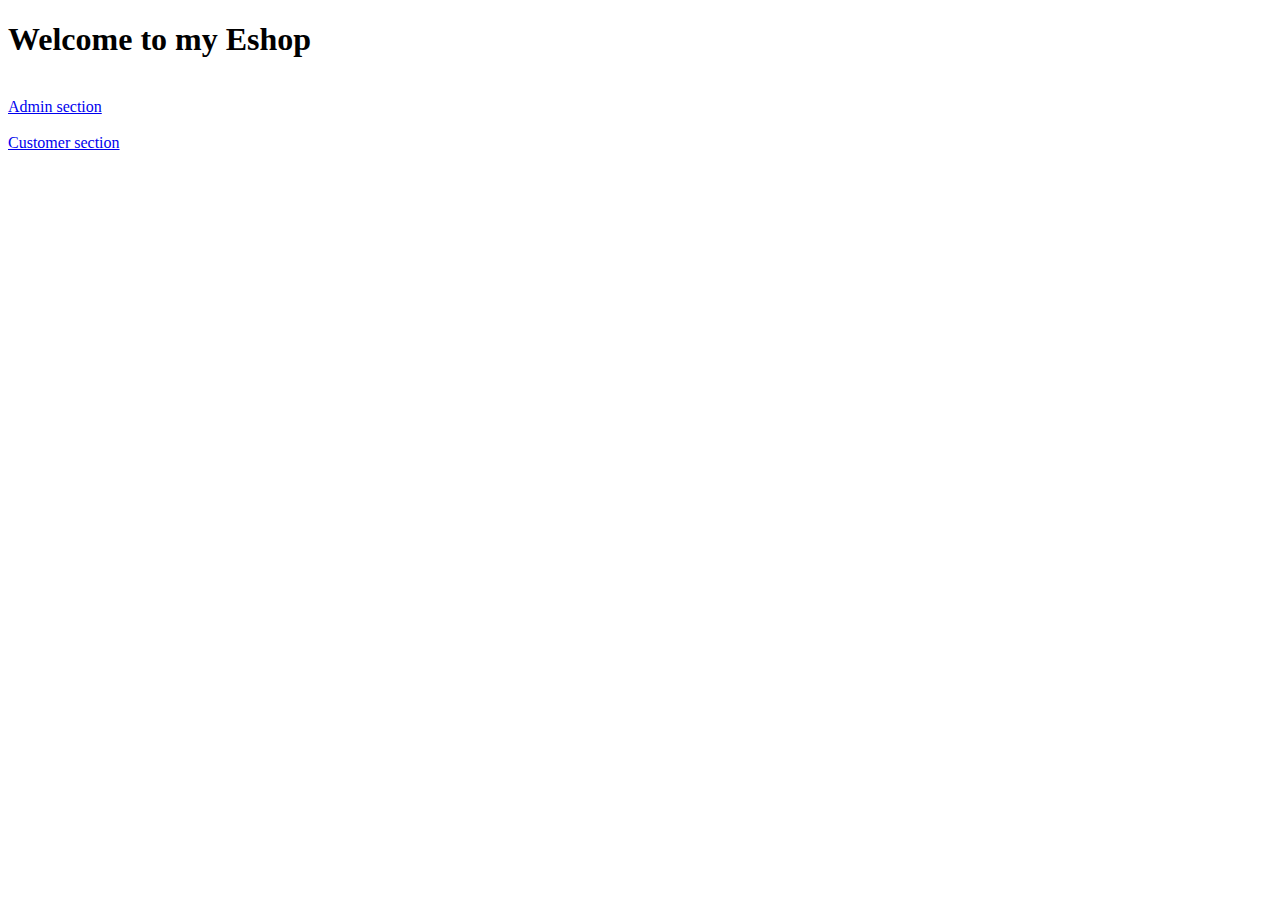
<file: index.html>
<!DOCTYPE html>
<html lang="en">
<head>
    <meta charset="UTF-8">
    <title>Title</title>
</head>
<body>

<h1>Welcome to my Eshop</h1>
<br/>
<a href="admin/admin.html">Admin section</a>
<br/>
<br/>
<a href="customer/customer.html">Customer section</a>

</body>
</html>
</file>
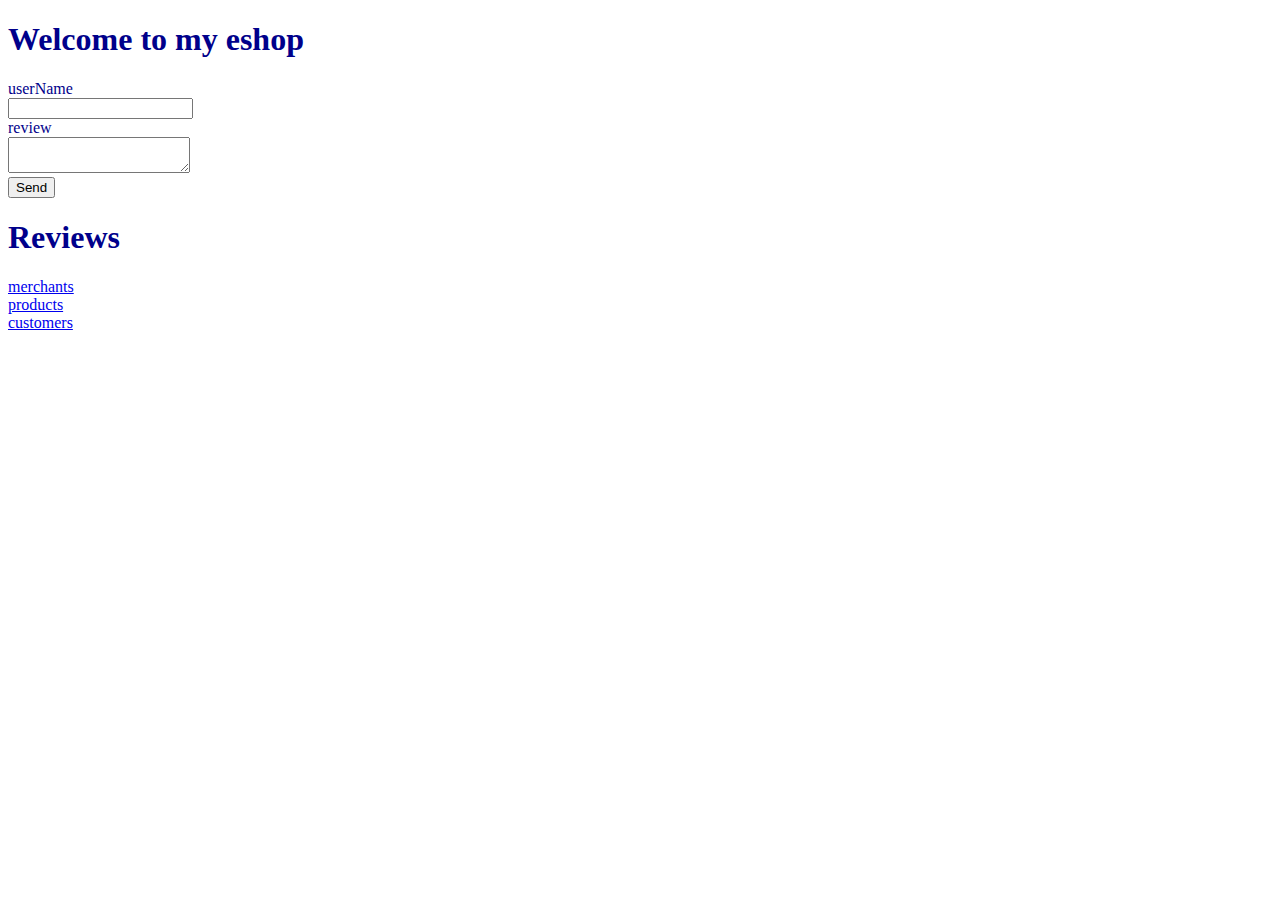
<file: index_backup.html>
<!DOCTYPE html>
<html lang="en">
<head>
    <meta charset="UTF-8">
    <title>Http Long Polling</title>
    <link rel="stylesheet" href="style.css">
    <script src="jquery.js"></script>
    <script>

        // Pusti fuknciu (interval)
        function poll() {

            // kazdych "1000" milisekund pusti tuto fuknciu
            setInterval (function () {
                $.ajax("http://localhost:8888/messages").done(function(data){
                    const list = $("#list");
                    list.empty();
                    for(let msg of data.reverse()) {
                        list.append(`<li><strong>${msg.userName}:</strong> ${msg.message}</li>`)
                    }
                });
            }, 1000);
        }

        // Ked sa nacita dukument pusti poll()"
        $(document).ready(function(){

            $.ajax("http://localhost:7070/merchant").done(function(data){
                console.log("toto mi prislo z backendu",data)
            });
            poll();
            $("#button" )
                .click(function() {
                    $.post('http://localhost:8888/messages',
                        JSON.stringify({
                            userName: $("#UserName").val(),
                            message: $("#review").val()
                        }),
                        function(response) {}, 'json');
                });
        });
    </script>
</head>
<body>
<div>
    <h1>Welcome to my eshop</h1>
    <label for="UserName">userName</label><br/>
    <input id="UserName" type="text" name="UserName"><br/>
    <label for="review">review</label><br/>
    <textarea id="review" name="review"></textarea><br/>
    <input id="button" type="button" value="Send">
</div>
<h1>Reviews</h1>
<ul id="list"></ul>

<a href="admin/merchants.html">merchants</a>
<br/>
<a href="products.html">products</a>
<br/>
<a href="admin/customers.html">customers</a>

</body>
</html>
</file>
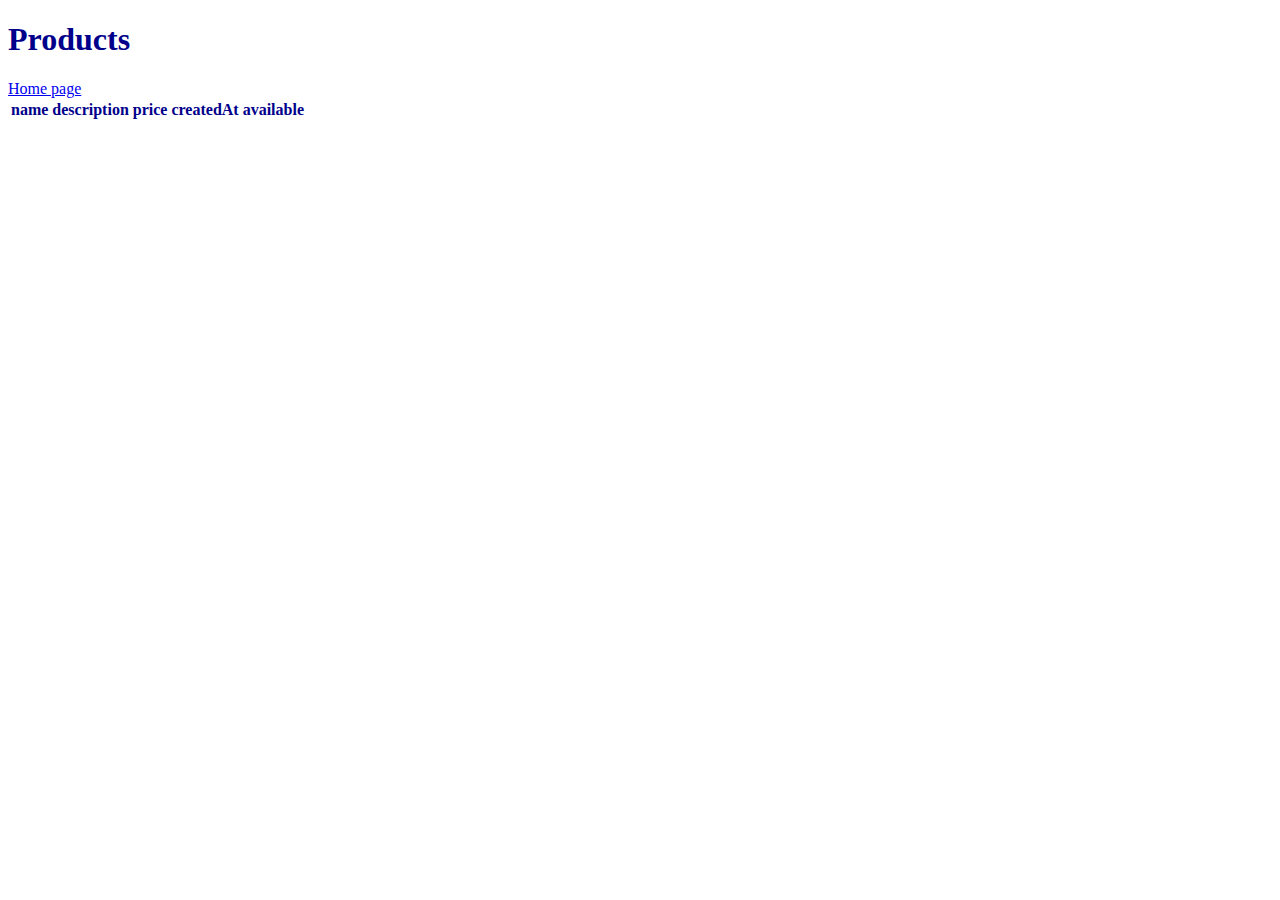
<file: products.html>
<!DOCTYPE html>
<html lang="en">
<head>
    <meta charset="UTF-8">
    <title>Products</title>
    <link rel="stylesheet" href="style.css">
    <script src="http://code.jquery.com/jquery-1.12.0.min.js"></script>

    <script>

        const BASEURI = "http://localhost:7070"
//ked sa nacita stranka
        $(document).ready(function(){

            $.ajax(`${BASEURI}/product`).done(function(data){

                console.log("toto mi prislo z mojho backendu o produktoch",data)

                if (data) {
                    const table = $("#products-table");
                    table.empty();
                    table.append('<tr><th>name</th><th>description</th><th>price</th><th>createdAt</th><th>available</th></tr>')
                    for(let product of data) {
                        table.append(`<tr><td onclick="onClickOnProduct(${product.id});">${product.name}</td><td>${product.description}</td><td>${product.price}</td><td>${product.createdAt}</td><td>${product.available}</td></tr>`)
                    }
                }
            });
        });
        function onClickOnProduct(productId) {
            console.log("Detaily productId",productId)

            const detail = $("#product-detail-section");
            detail.empty();

            $.ajax(`${BASEURI}/product/${productId}`).done(function(data){
                console.log("data pro konkretny product",data)

                detail.append(keyValueParagraph("productname",data.name))
                detail.append(keyValueParagraph("proddescript",data.description))
                detail.append(keyValueParagraph("producreatedat",data.createdAt))

                $.ajax(`${BASEURI}/merchant/${data.merchantId}`).done(function(data){
                    console.log("data pro konkretniho merchanta",data)

                    detail.append(keyValueParagraph("merchname",data.name))
                    detail.append(keyValueParagraph("merchaaddress",data.address))
                    detail.append(keyValueParagraph("merchantemail",data.email))
                });
            });
        }

        function keyValueParagraph(key, value) {
            return `<p>${key}: ${value}</p>`
        }

    </script>
</head>
<body>

<h1>Products</h1>

<a href="index_backup.html">Home page</a>

<table id="products-table">
    <tr>
        <th>name</th>
        <th>description</th>
        <th>price</th>
        <th>createdAt</th>
        <th>available</th>
    </tr>
</table>

<div id="product-detail-section">

</div>

</body>
</html>
</file>
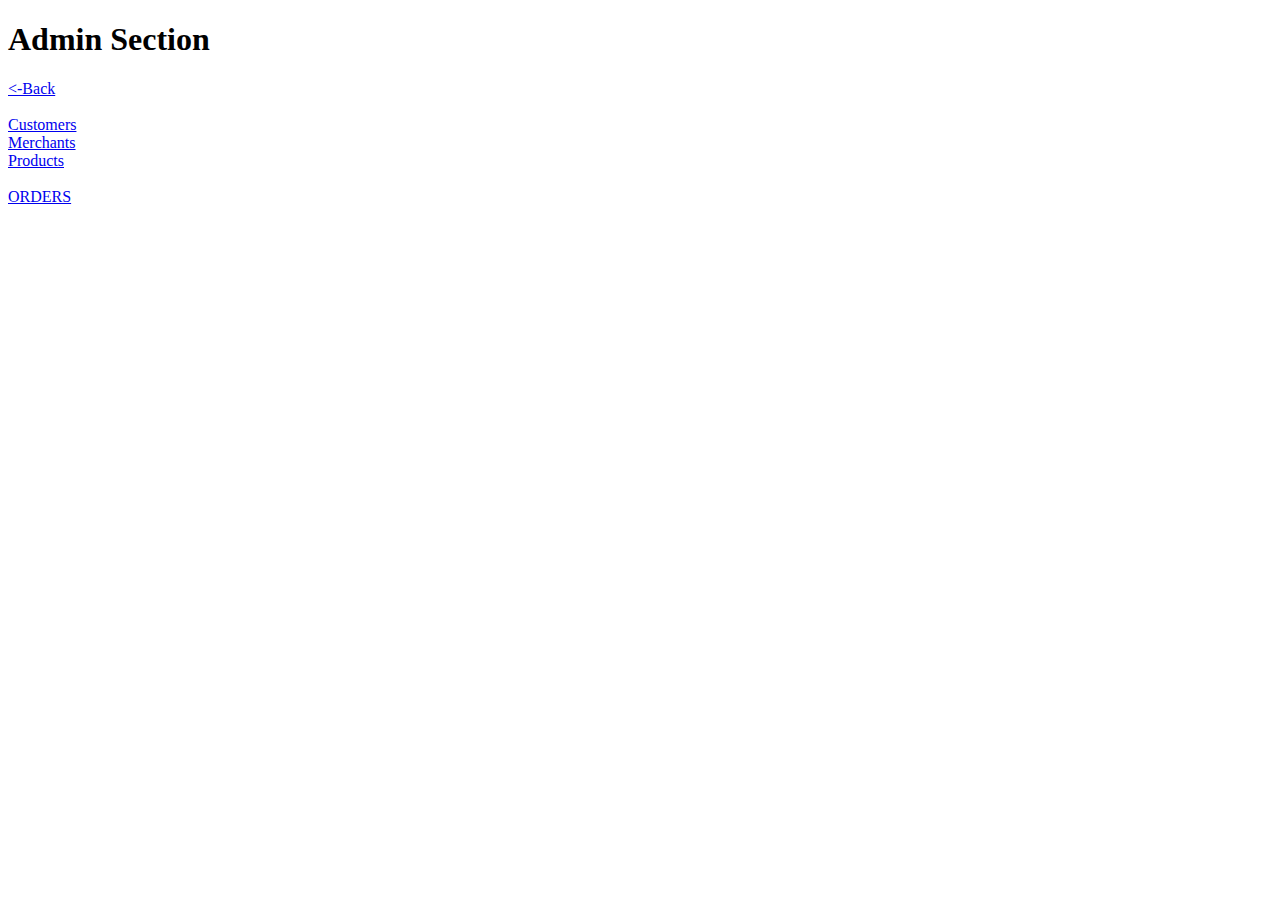
<file: admin/admin.html>
<!DOCTYPE html>
<html lang="en">
<head>
    <meta charset="UTF-8">
    <title>Title</title>
</head>
<body>
<h1>Admin Section</h1>
<a href="../index.html"><-Back</a>
<br/>
<br/>
<a href="customers.html">Customers</a>
<br/>
<a href="merchants.html">Merchants</a>
<br/>
<a href="products.html">Products</a>
<br/>
<br/>
<a href="orders.html">ORDERS</a>
<br/>
</body>
</html>
</file>
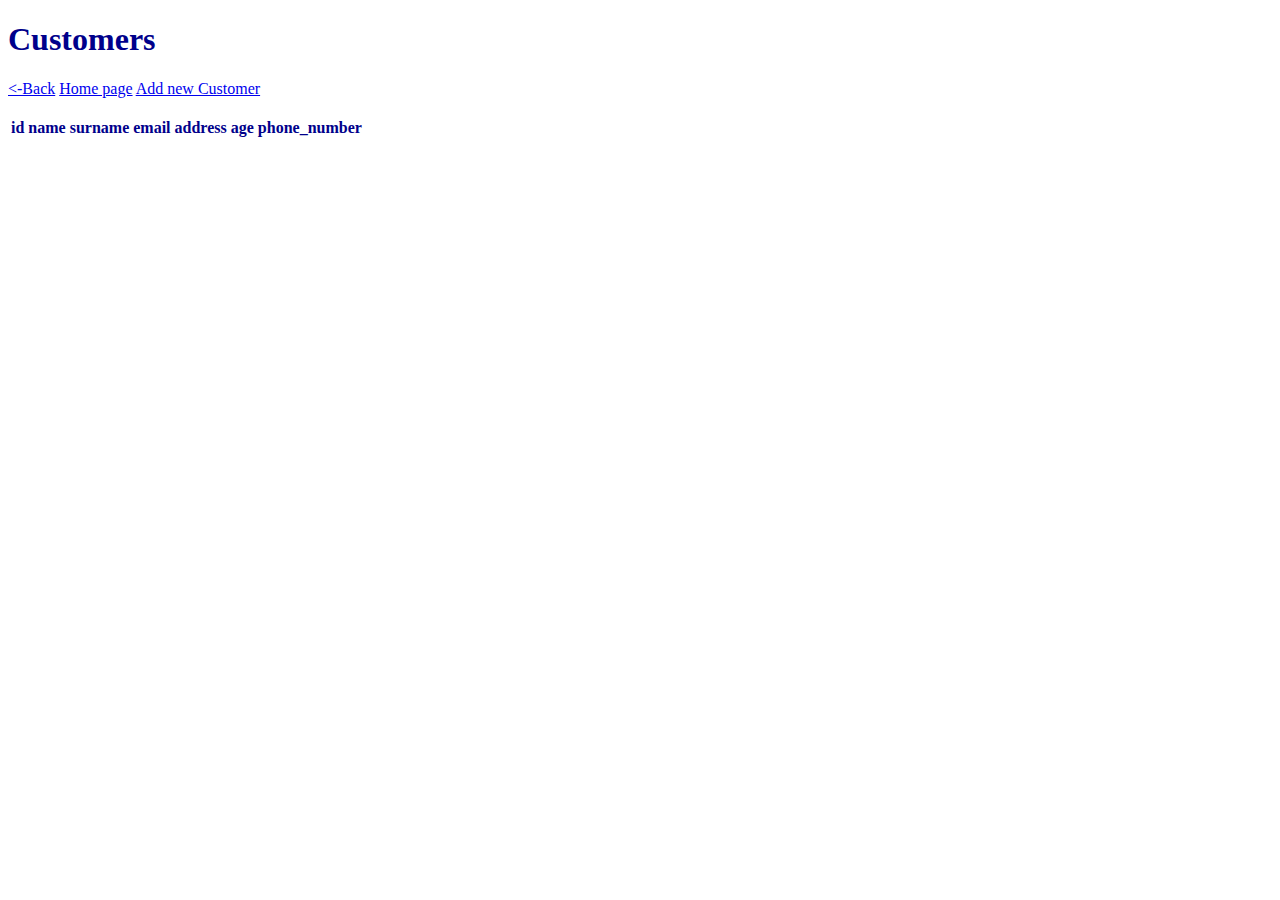
<file: admin/customers.html>
<!DOCTYPE html>
<html lang="en">
<head>
    <meta charset="UTF-8">
    <title>Customers</title>
    <link rel="stylesheet" href="../style.css">
    <script src="../jquery.js"></script>

    <script>

        const BASEURI = "http://localhost:7070"

        $(document).ready(function(){

            $.ajax(`${BASEURI}/customer`).done(function(data){

                console.log("toto mi prislo z backendu",data)

                if (data) {
                    const table = $("#customers-table");
                    table.empty();
                    table.append
                    ('<tr><th>ID</th><th>Name</th><th>Surname</th><th>Email</th><th>Address</th><th>Age</th><th>Phone_number</th><th>balance</th><tr>')
                    for(let customer of data) {

                        $.ajax(`${BASEURI}/customer/account/${customer.id}`).done(function(customerAccount){

                            // az teprve co mi dojde customer account pro kazdeho customera,
                            // muzu appendovat radek, protoze ay ted vim jeho money

                            table.append
                            (`<tr><td>${customer.id}</td><td onclick="onClickOnCustomer(${customer.id});">${customer.name}</td><td>${customer.surname}</td><td>
                        ${customer.email}</td><td>${customer.address}</td><td>${customer.age}</td><td>
                        ${customer.phoneNumber || "XXX"}</td><td>${customerAccount.money}</td></tr>`)




                        });





                    }
                }
            });
        });
        function onClickOnCustomer(customerId) {
            console.log("Detaily customerId",customerId)

            const detail = $("#customer-detail-section");
            detail.empty();

            $.ajax(`${BASEURI}/customer/${customerId}`).done(function(data){
                console.log("data pro konkretneho zakaznika",data)

                detail.append(keyValueParagraph("ID",data.id))
                detail.append(keyValueParagraph("Name",data.name))
                detail.append(keyValueParagraph("Surname",data.surname))
                detail.append(keyValueParagraph("Email",data.email))
                detail.append(keyValueParagraph("Address",data.address))
                detail.append(keyValueParagraph("Age",data.age))
                detail.append(keyValueParagraph("Phone number",data.phoneNumber))

                // $.ajax(`${BASEURI}/merchant/${data.customerId}`).done(function(data){
                //     console.log("data pro konkretneho customera",data)
                //
                //     detail.append(keyValueParagraph("customerid",data.id))
                //     detail.append(keyValueParagraph("customername",data.name))
                //     detail.append(keyValueParagraph("customersurname",data.surname))
                //     detail.append(keyValueParagraph("customeremail",data.email))
                //     detail.append(keyValueParagraph("customeraddress",data.address))
                //     detail.append(keyValueParagraph("customerage",data.age))
                //     detail.append(keyValueParagraph("customerphonenumber",data.phone))
                // });
            });
        }

        function keyValueParagraph(key, value) {
            return `<p>${key}: ${value}</p>`
        }

    </script>
</head>
<body>

<h1>Customers</h1>
<a href="admin.html"><-Back</a>
<a href="../index.html">Home page</a>
<a href="newCustomer.html">Add new Customer</a>
<br/>
<br/>
<table id="customers-table">
    <tr>
        <th>id</th>
        <th>name</th>
        <th>surname</th>
        <th>email</th>
        <th>address</th>
        <th>age</th>
        <th>phone_number</th>
    </tr>

</table>

<div id="customer-detail-section"/>

</body>
</html>
</file>
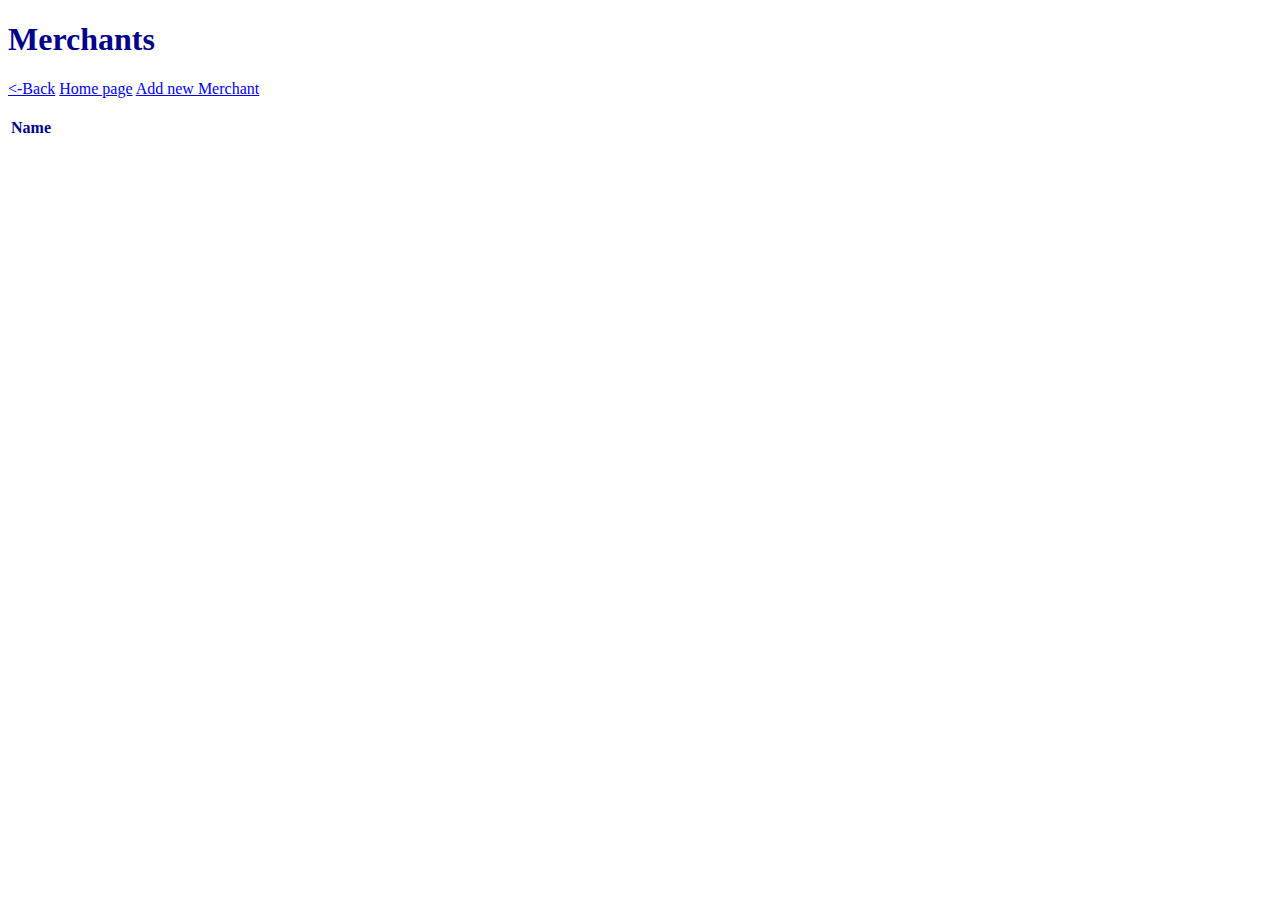
<file: admin/merchants.html>
<!DOCTYPE html>
<html lang="en">
<head>
    <meta charset="UTF-8">
    <title>Merchants</title>
    <link rel="stylesheet" href="../style.css">
    <script src="../jquery.js"></script>

    <script>

        const BASEURI = "http://localhost:7070"

        $(document).ready(function(){

            $.ajax(`${BASEURI}/merchant`).done(function(data){

                console.log("toto mi prislo z mojho backendu o vyrobcoch",data)

                if (data) {
                    const table = $("#merchants-table");
                    table.empty();
                    table.append('<tr><th>Name</th></tr>')
                    for(let merchant of data) {
                        table.append(`<tr><td onclick="onClickOnMerchant(${merchant.id});">${merchant.name}</td></tr>`)
                    }
                }
            });
        });

        //Detail
        function onClickOnMerchant(merchantId) {
            console.log("Detaily MerchantId",merchantId)

            const detail = $("#merchant-detail-section");
            detail.empty();

                $.ajax(`${BASEURI}/merchant/${merchantId}`).done(function(merchantData){
                console.log("data pre konkretneho merchanta",merchantData)

                detail.append(keyValueParagraph("Name",merchantData.name))
                detail.append(keyValueParagraph("Email",merchantData.email))
                detail.append(keyValueParagraph("Address",merchantData.address))

                 // $.ajax(`${BASEURI}/merchant/${data.merchantId}`).done(function(data){
                 //    console.log("data pro konkretneho merchanta",data)
                 //
                 //    detail.append(keyValueParagraph("merchname",data.name))
                 //    detail.append(keyValueParagraph("merchaaddress",data.address))
                 //    detail.append(keyValueParagraph("merchantemail",data.email))
                 //});
            });
        }

        function keyValueParagraph(key, value) {
            return `<p>${key}: ${value}</p>`
        }
    </script>
</head>
<body>

<h1>Merchants</h1>

<a href="admin.html"><-Back</a>
<a href="../index.html">Home page</a>
<a href="newMerchant.html">Add new Merchant</a>
<br/>
<br/>
<table id="merchants-table">
    <tr>
        <th>Name</th>
        <!--<th>email</th>
        <th>address</th>-->
    </tr>

</table>
<div id="merchant-detail-section">

</div>

</body>
</html>
</file>
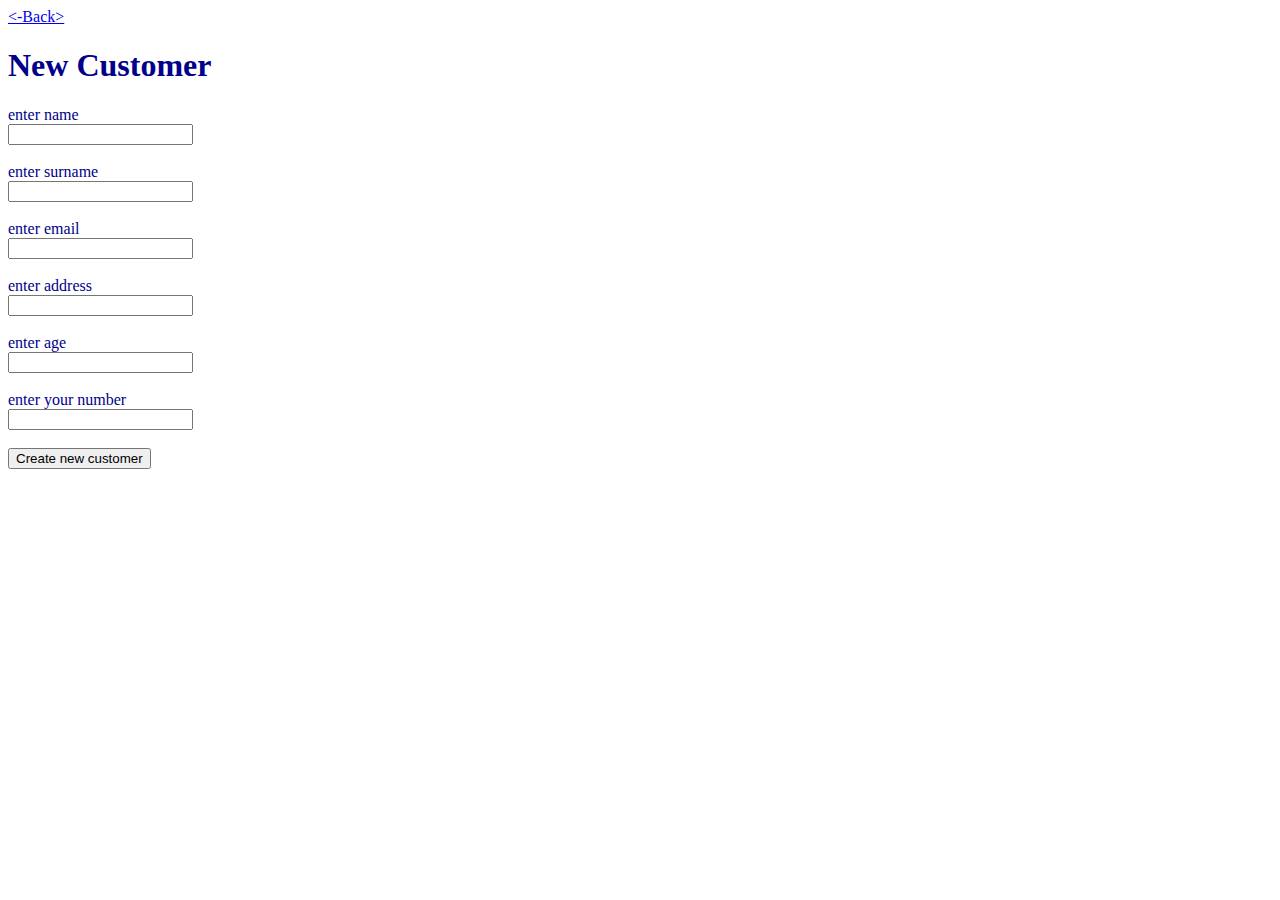
<file: admin/newCustomer.html>
<!DOCTYPE html>
<html lang="en">
<head>
    <meta charset="UTF-8">
    <title>Creation of new customer</title>

    <link rel="stylesheet" href="../style.css">
    <script src="../jquery.js"></script>

</head>

<script>

    $(document).ready(function(){

        $("#button" )
            .click(function() {
                $.ajax({
                    url: 'http://localhost:7070/customer', // url
                    type: 'post',
                    data: JSON.stringify({ //Json(Request BODY)
                        name: $("#name").val(),
                        surname: $("#surname").val(),
                        email: $("#email").val(),
                        address: $("#address").val(),
                        age: parseInt($("#age").val()),
                        phoneNumber: $("#phoneNumber").val()
                    }),
                    headers: {
                        "Content-Type": 'application/json',
                    },
                    dataType: 'json', // Ujasnuje ze posielame json
                    statusCode: {
                        201: onCustomerCreated,
                        500: onInternalError
                    }
                });
            });
    });

    function onCustomerCreated(data) {

        console.log("dosla response",data)

        const panel = $("#info-panel");

        panel.empty();
        panel.append("Customer created (your id: " + data.customerId + ")")
    }

    function onInternalError(data) {
        console.log(data)
        const panel = $("#info-panel");

        panel.empty();
        panel.append("Customer not created")
    }

</script>

</head>

<body>
<a href="admin.html"><-Back></a>
<br/> <!-- break -->

<h1>New Customer</h1>

<label for="name">enter name</label><br/>
<input id="name" type="text" name="customerId"><br/><br/>

<label for="surname">enter surname</label><br/>
<input id="surname" type="text" name="monsurnameey"><br/><br/>

<label for="email">enter email</label><br/>
<input id="email" type="text" name="email"><br/><br/>

<label for="address">enter address</label><br/>
<input id="address" type="text" name="address"><br/><br/>

<label for="age">enter age</label><br/>
<input id="age" type="number" name="age"><br/><br/>

<label for="phoneNumber">enter your number</label><br/>
<input id="phoneNumber" type="text" name="phoneNumber"><br/><br/>

<input id="button" type="button" value="Create new customer">

<p id="info-panel"></p>

</body>
</html>
</file>
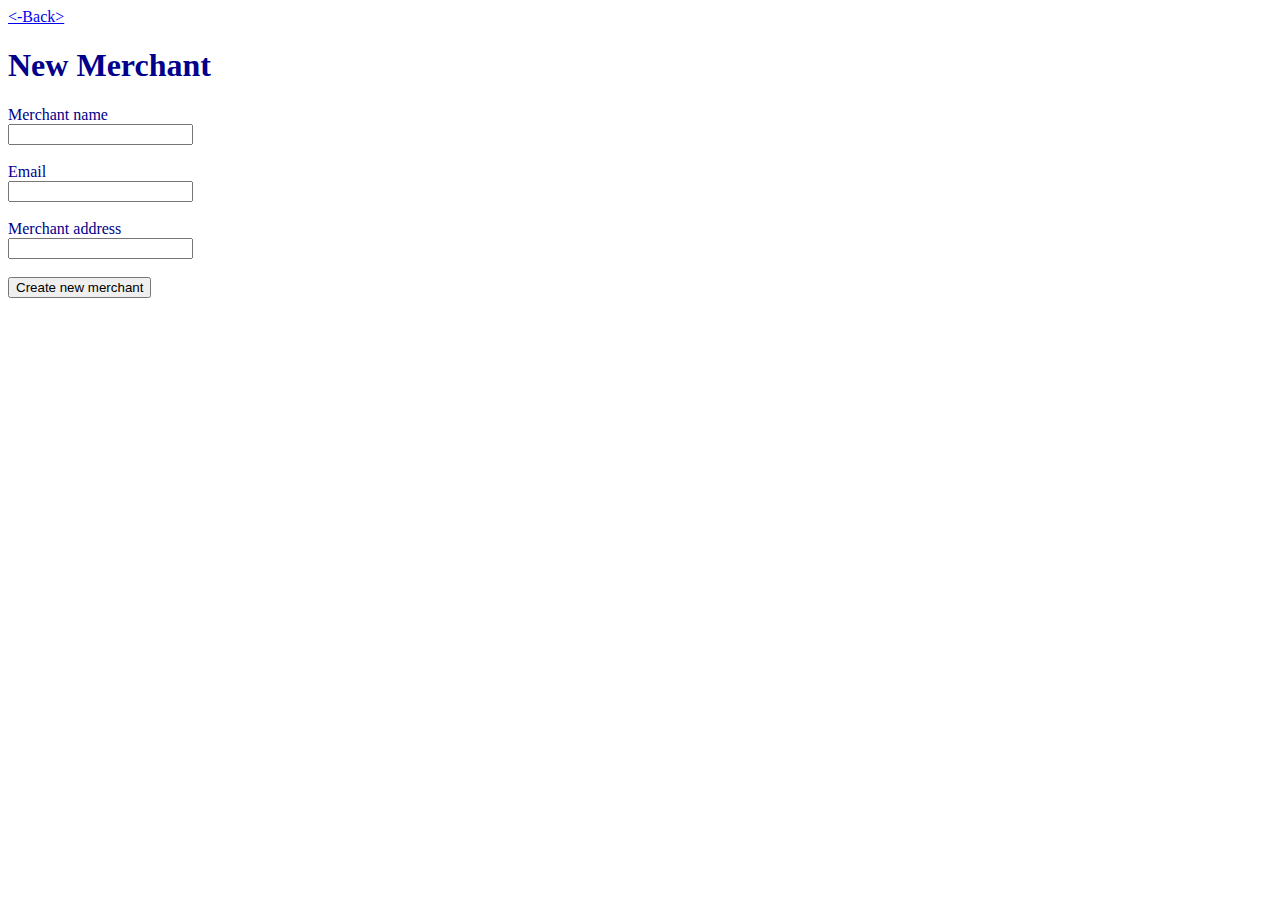
<file: admin/newMerchant.html>
<!DOCTYPE html>
<html lang="en">
<head>
    <meta charset="UTF-8">
    <title>Creation of new merchant</title>

    <link rel="stylesheet" href="../style.css">
    <script src="../jquery.js"></script>

</head>

<script>

    $(document).ready(function(){

        $("#button" )
            .click(function() {
                $.ajax({
                    url: 'http://localhost:7070/merchant', // url
                    type: 'post',
                    data: JSON.stringify({ //Json(Request BODY)
                        name:  $("#name").val(),
                        email: $("#email").val(),
                        address: $("#address").val()
                    }),
                    headers: {
                        "Content-Type": 'application/json',
                    },
                    dataType: 'json', // Ujasnuje ze posielame json
                    statusCode: {
                        201: onMerchantCreated,
                        500: onInternalError
                    }
                });
            });
    });

    function onMerchantCreated(data) {

        console.log("dosla response",data)

        const panel = $("#info-panel");

        panel.empty();
        panel.append("Merchant created")
    }

    function onInternalError(data) {
        console.log(data)
        const panel = $("#info-panel");

        panel.empty();
        panel.append("Merchant not created")
    }

</script>
</head>

<body>
<a href="admin.html"><-Back></a>
<br/> <!-- break -->

<h1>New Merchant</h1>

<label for="name">Merchant name</label><br/>
<input id="name" type="text" name="name"><br/><br/>

<label for="email">Email</label><br/>
<input id="email" type="email" name="email"><br/><br/>

<label for="address">Merchant address</label><br/>
<input id="address" type="text" name="address"><br/><br/>


<input id="button" type="button" value="Create new merchant">

<p id="info-panel"></p>

</body>
</html>
</file>
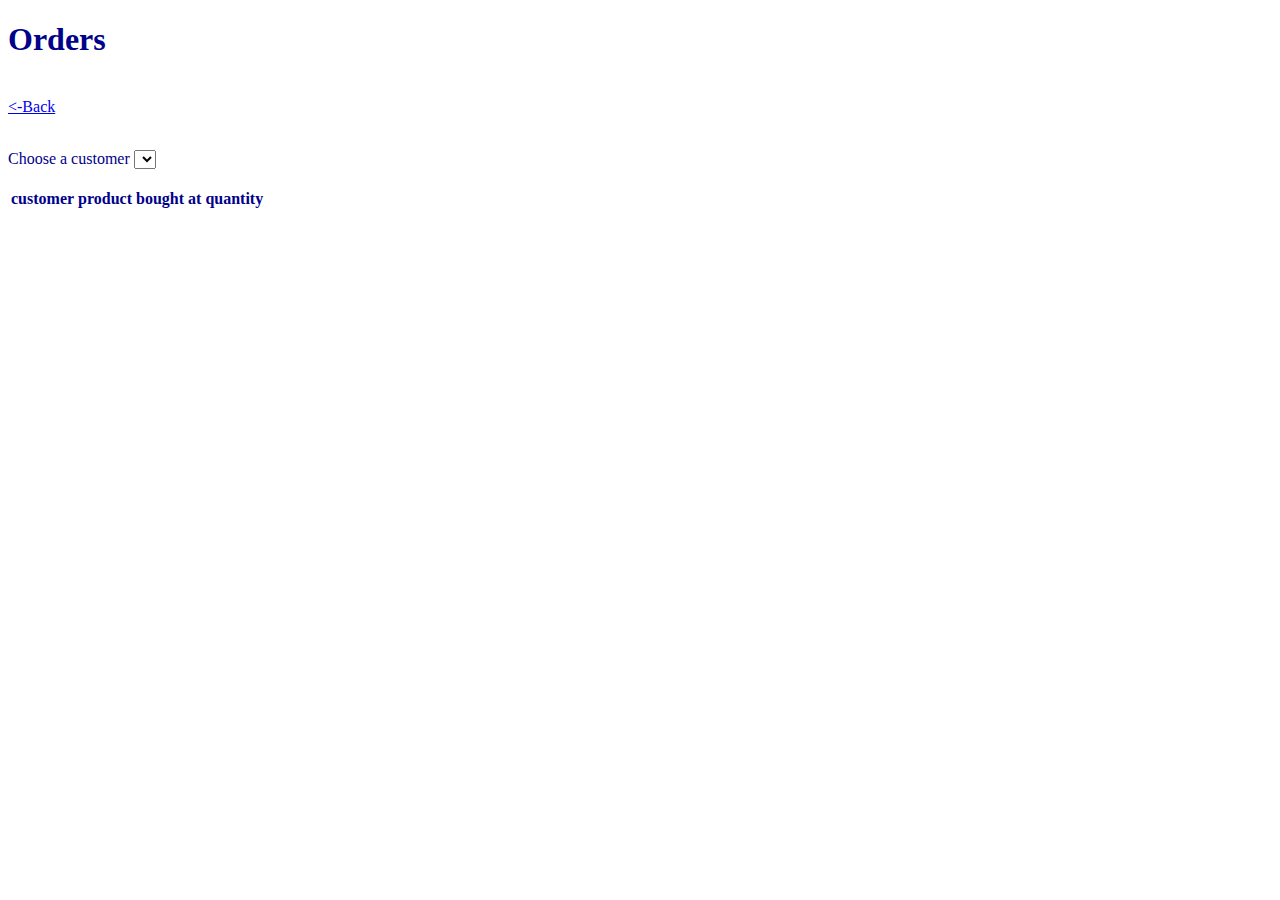
<file: admin/orders.html>
<!DOCTYPE html>
<html lang="en">
<head>
    <meta charset="UTF-8">
    <title>orders</title>

    <link rel="stylesheet" href="../style.css">
    <script src="../jquery.js"></script>
    <script>

        const BASEURI = "http://localhost:7070"
        const PAGE_SIZE = 5
        let table;
        let paging;
        let balance;
        let customerSelect;

        let orders = []

        let currentTablePage = 1
        let pageCount = 1


        $(document).ready(function () {

            table = $("#orders-table");
            paging = $("#paging");
            balance = $("#balance");
            customerSelect = $("#customerId");

            // volam customer, if done (spusti funct..)
            $.ajax(`${BASEURI}/customer`).done(function (data) {

                console.log("toto mi prislo z mojho backendu o customeroch", data);

                // vyprazdni select
                customerSelect.empty();

                //pre kazdy prvok(customer) z pola data
                for (let customer of data) {
                    //value id (name/surname)
                    customerSelect.append(`<option value="${customer.id}">${customer.name} ${customer.surname}</option>`);
                }

                fetchOrders();
            });
        });

        function fillBalance(customerId) {

            balance.empty();

            $.ajax(`${BASEURI}/customer/account/${customerId}`).done(function (data) {

                console.log("dosla response fill balance", data);
                balance.append(data.money)
            });
        }


        function fetchOrders() {
            // Idcko vybraneho custmera
            const customerId = parseInt(customerSelect.val());

            fillBalance(customerId)

            console.log(customerId)

            //Ak dojdu orders z custID
            $.ajax(`${BASEURI}/bought-product/${customerId}`).done(function (data) {

                table.empty();
                paging.empty(); //aby sa neduplikovalo

                //
                if (data && data.length > 0) {

                    orders = data

                    pageCount = getPageCount(orders.length);

                    //zapln tabulku prvymi piatimi
                    fillTable(orders.slice(0, PAGE_SIZE));

                    // nastav strankovanie podla poctu stranok
                    fillPaging(pageCount);

                } else {
                    orders = []
                    table.append("<p>Customer does not have any orders</p>")
                }
            });

        }
        //podla poctu stranok (strankovanie)
        function fillPaging(pageCount) {

            for (let i = 0; i < pageCount; i++) {
                if ((i + 1) === currentTablePage) {
                    //ak odpoveda i = current page, tak 'B'
                    paging.append(`<a onclick="onClickOnPage(${i})"><b>${i + 1} </b></a>`)
                } else {
                    paging.append(`<a onclick="onClickOnPage(${i})">${i + 1} </a>`)
                }
            }
        }

        function fillTable(orders) {

            table.append("<tr><th>customer</th><th>product</th><th>bought at</th><th>quantity</th></tr>")

            for (let order of orders) {
                // pre kazdy order najde customera
                $.ajax(`${BASEURI}/customer/${order.customerId}`).done(function (data) {

                    const customerName = data.name + " " + data.surname;
                    //ak dojde customer spytam sa na product
                    $.ajax(`${BASEURI}/product/${order.productId}`).done(function (data) {

                        const productName = data.name;
                        // ak dojde produkt mozem ho vlozit do tabulky
                        table.append(`<tr><td>${customerName}</td><td>${productName}</td><td>${order.boughtAt.slice(0, 16)}</td><td>${order.quantity}</td></tr>`)

                    });
                });
            }

        }

        function onClickOnPage(i) {

            // if i(index stranky) = 2 (clovek klikol na 3k)
            currentTablePage = i + 1

            console.log("chcu stranku", i)

            table.empty();
            paging.empty();
                                        //0-5       //5-10
            fillTable(orders.slice(PAGE_SIZE * i, PAGE_SIZE * (i + 1)));

            fillPaging(pageCount);

        }
        // Prepocet orders vrati pocet stranok + zaokruhlovanie ()
        function getPageCount(n) {
            return Math.ceil(n / PAGE_SIZE);
        }

    </script>

</head>
<h1>Orders</h1>
<br/>
<a href="admin.html"><-Back</a>
<br/>
<br/>

<p id="balance"></p>

<label for="customerId">Choose a customer</label>

<select onchange="fetchOrders();" name="customerId" id="customerId">
    <!--<option value="volvo">Volvo</option>-->
</select>

<br/>
<br/>

<table id="orders-table">
    <tr>
        <th>customer</th>
        <th>product</th>
        <th>bought at</th>
        <th>quantity</th>
    </tr>
</table>

<div id="paging"></div>

<br/>

</body>
</html>
</file>
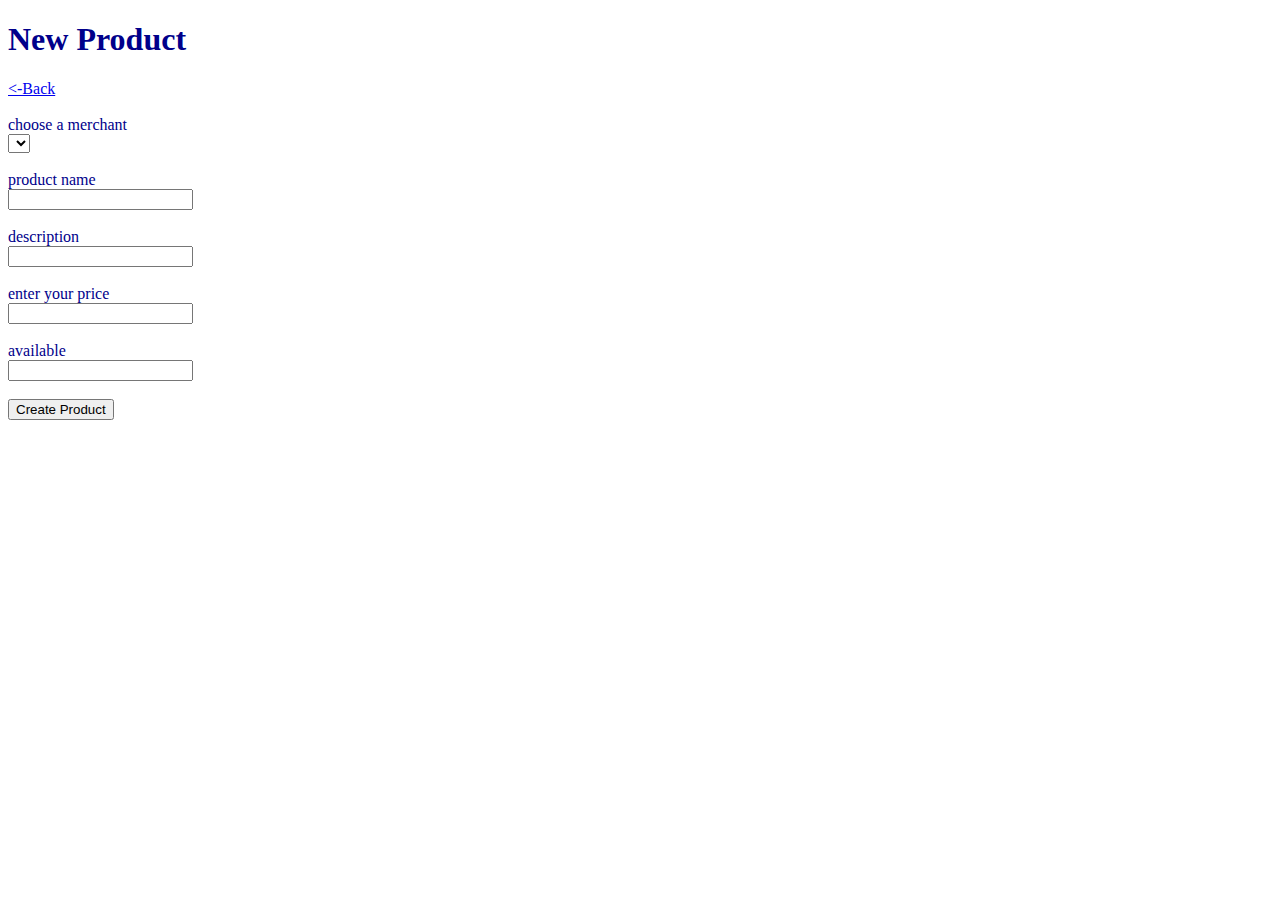
<file: admin/productForm.html>
<!DOCTYPE html>
<html lang="en">
<head>
    <meta charset="UTF-8">
    <title>Creation of new Product</title>

    <link rel="stylesheet" href="../style.css">
    <script src="../jquery.js"></script>

</head>

<script>

    const BASEURI = "http://localhost:7070"

    let CREATE = true;

    let productId = null;

    $(document).ready(function(){

        const params = new URLSearchParams(window.location.search)

        productId = params.get("productId");

        if (productId) {

            CREATE = false;

            $.ajax(`${BASEURI}/product/${productId}`).done(function (productData) {

                console.log("product data", productData);

                product = productData;

                $("#merchantId").val(product.merchantId)
                $("#name").val(product.name)
                $("#description").val(product.description)
                $("#price").val(product.price)
                $("#available").val(product.available)

            });
        }

        const title = $("#title");

        const titleValue = CREATE ? "New Product" : "Update Product"

        title.append(titleValue);

        $("#button").val(CREATE ? "Create Product" : "Update Product")



        $.ajax(`${BASEURI}/merchant`).done(function(data){

            console.log("toto mi prislo z mojho backendu o vyrobcoch",data);

            const merchantSelect = $("#merchantId");
            merchantSelect.empty();

            for (let merchant of data) {
                merchantSelect.append(`<option value="${merchant.id}">${merchant.name}</option>`);
            }
        });

        $("#button" )
            .click(function() {

                $.ajax({
                    url: CREATE ? `${BASEURI}/product` : `${BASEURI}/product/${productId}`, // url
                    type: CREATE ? 'post' : 'patch',
                    data: JSON.stringify({ //Json(Request BODY)
                        //id: parseInt( $("#id").val()),
                        merchantId: parseInt($("#merchantId").val()),
                        name: $("#name").val(),
                        description: $("#description").val(),
                        price: parseInt($("#price").val()),
                        //created_at: $("#created_at").val(),
                        available: parseInt($("#available").val())
                    }),
                    headers: {
                        "Content-Type": 'application/json',
                    },
                    dataType: 'json', // Ujasnuje ze posielame json
                    statusCode: {
                        201: onProductCreated,
                        200: onProductUpdated,
                        500: onInternalError
                    }
                });


            });
    });

    function onProductCreated(data) {

        console.log("dosla response",data)

        const panel = $("#info-panel");

        panel.empty();
        panel.append("Product created")
    }

    function onProductUpdated(data) {

        console.log("dosla response",data)

        const panel = $("#info-panel");

        panel.empty();
        panel.append("Product updated")
    }

    function onInternalError(data) {
        console.log(data)
        const panel = $("#info-panel");

        panel.empty();
        panel.append("Product not created")
    }

</script>

</head>

<body>



<h1 id="title"></h1>



<a href="products.html"><-Back</a>
<br/> <!-- break -->
<br/>
<label for="merchantId">choose a merchant</label><br/>

<select name="merchantId" id="merchantId">
    <!--<option value="volvo">Volvo</option>-->
</select>


<br/><br/>


<label for="name">product name</label><br/>
<input id="name" type="text" name="name"><br/><br/>

<label for="description">description</label><br/>
<input id="description" type="text" name="description"><br/><br/>

<label for="price">enter your price</label><br/>
<input id="price" type="text" name="price"><br/><br/>

<label for="available">available</label><br/>
<input id="available" type="number" name="available"><br/><br/>

<input id="button" type="button" value="">

<p id="info-panel"></p>

</body>
</html>
</file>
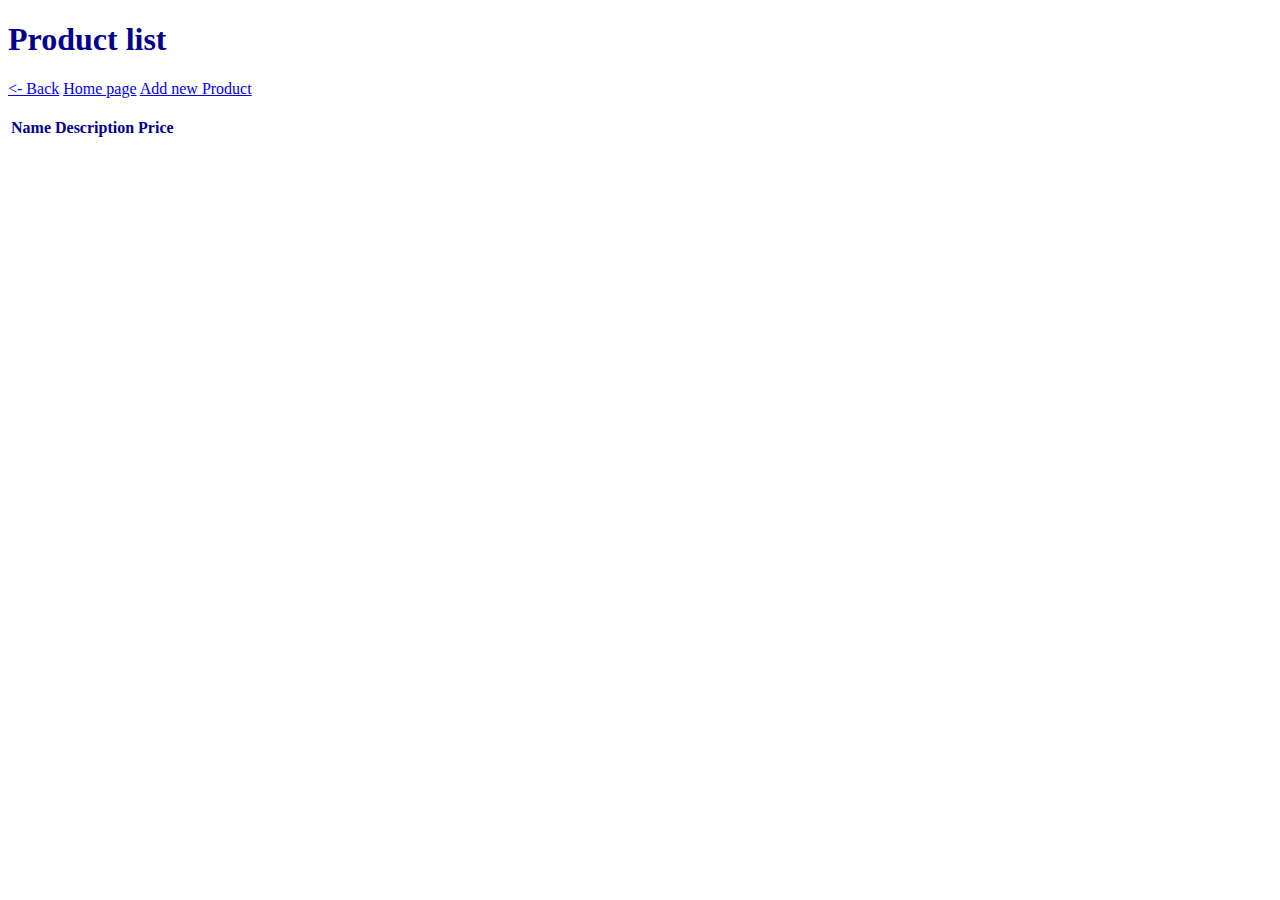
<file: admin/products.html>
<!DOCTYPE html>
<html lang="en">
<head>
    <meta charset="UTF-8">
    <title>Title</title>

    <link rel="stylesheet" href="../style.css">
    <script src="../jquery.js"></script>

    <script>

        const BASEURI = "http://localhost:7070"

        $(document).ready(function () {

            fetchProducts();
        });

        function fetchProducts(){

            $.ajax(`${BASEURI}/product`).done(function (data) {

                console.log("toto mi prislo z mojho backendu o vyrobcoch", data)
                if (data) {
                    const table = $("#products-table");
                    //Hlavicka
                    table.empty();
                    table.append('<tr><th>Name</th><th>Description</th><th>Price</th></tr>')
                    //Data (riadok)
                    for (let product of data) {
                        table.append(`<tr><td onclick="onClickOnProduct(${product.id});">${product.name}</td><td>${product.description}</td><td>${product.price}</td></tr>`)

                    }
                }
            });

        }

        //Detail
        function onClickOnProduct(productId) {
            console.log("Detaily productId", productId)

            const detail = $("#product-detail-section");
            detail.empty();

            $.ajax(`${BASEURI}/product/${productId}`).done(function (productData) {

                console.log("ja sem X data pro konkretny product", productData)

                detail.append(keyValueParagraph("Name", productData.name))
                detail.append(keyValueParagraph("Description", productData.description))
                detail.append(keyValueParagraph("Created at", productData.createdAt))

                $.ajax(`${BASEURI}/merchant/${productData.merchantId}`).done(function (merchantData) {

                    console.log("data pro konkretniho merchanta", merchantData)

                    // Natiahnute data od Merchanta
                    detail.append(keyValueParagraph("Name", merchantData.name))
                    detail.append(keyValueParagraph("Address", merchantData.address))
                    detail.append(keyValueParagraph("Email", merchantData.email))
                    detail.append(keyValueParagraph("Available", productData.available))

                    "<br/>"
                    detail.append(`<button onclick='deleteProduct(${productData.id});'>Delete product</button>`);
                    detail.append(`<button onclick='onClickOnPatchProduct(${productData.id});'>Patch product</button>`);

                });
            });
        }

        function onClickOnPatchProduct(productId){
            window.location.href = `productForm.html?productId=${productId}`;
        }

        function deleteProduct(productId) {

            console.log("deleting product",productId)

            $.ajax({
                url: `${BASEURI}/product/${productId}`, // url // deletion ?
                type: 'delete',
                statusCode: {
                    200: onProductDelete,
                    500: onInternalError
                }
            }).error(function (err){console.log("errrr",err.responseText)});
        }

        function onProductDelete(data) {

            console.log("dosla response", data)

            const detail = $("#product-detail-section");
            detail.empty();

            detail.append("<p>Product deleted</p>");

            fetchProducts();

        }

        function onInternalError(err) {
            console.log("dosiel err", err)

            const panel = $("#info-panel");

            panel.empty();
            panel.append("Error occured")
        }

        function keyValueParagraph(key, value) {
            return `<p>${key}: ${value}</p>`
        }

    </script>
</head>
<body>
<h1>Product list</h1>

<a href="../admin/admin.html"><- Back</a>
<a href="../index.html">Home page</a>
<a href="productForm.html">Add new Product</a>
<br/>
<br/>
<table id="products-table">
    <tr>
        <!--<th>id</th>
        <th>merchantId</th>-->
        <th>Name</th>
        <th>Description</th>
        <th>Price</th>
        <!--<th>createdAt</th>-->
        <!--<th>available</th>-->
    </tr>

</table>
<div id="product-detail-section"/>
</body>
</html>
</file>
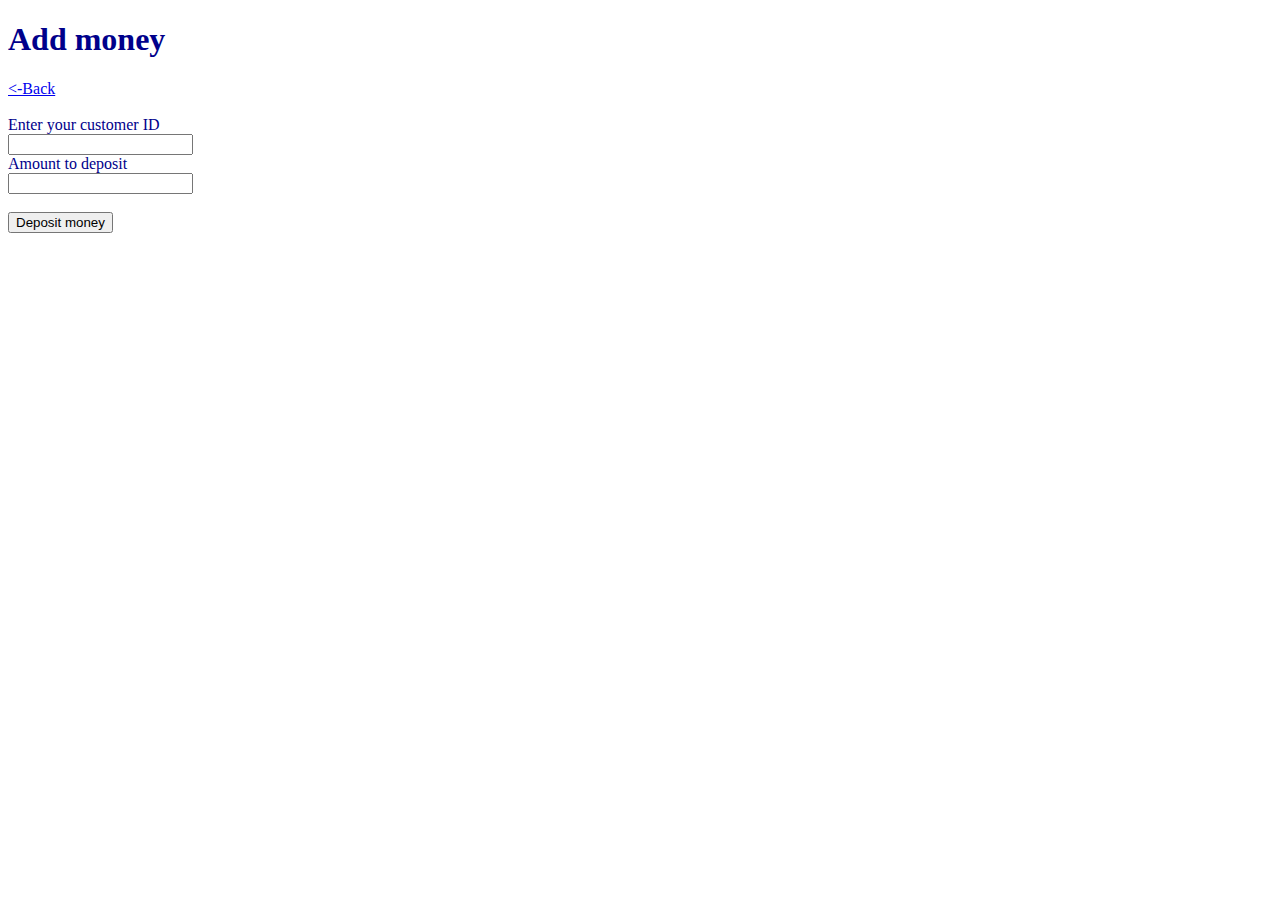
<file: customer/addMoney.html>
<!DOCTYPE html>
<html lang="en">
<head>
    <meta charset="UTF-8">
    <title>Title</title>

    <link rel="stylesheet" href="../style.css">
    <script src="../jquery.js"></script>

    <script>

        $(document).ready(function(){
            $("#button" )
                .click(function() {
                    $.ajax({
                        url: 'http://localhost:7070/customer/account', // url
                        type: 'post',
                        data: JSON.stringify({ //Json(Request BODY)
                            customerId: parseInt( $("#customerId").val()),
                            money: parseInt($("#money").val())
                        }),
                        headers: {
                            "Content-Type": 'application/json',
                        },
                        dataType: 'json', // Ujasnuje ze posielame json
                        statusCode: {
                            201: onTransactionSuccess,
                            500: onInternalError
                        }
                    });
                });
        });

        function onTransactionSuccess(data) {

            console.log("dosla response",data)

            const panel = $("#info-panel");

            panel.empty();
            panel.append("money successfully added: your current balance: " + data.money)
        }

        function onInternalError(data) {
            console.log(data)
            const panel = $("#info-panel");

            panel.empty();
            panel.append("Customer ID doesnt exist..")
        }

    </script>

</head>
<body>

<!--<br/> break -->

<h1>Add money</h1>
<a href="customer.html"><-Back</a>
<br/> <!-- break -->
<br/>
<label for="customerId">Enter your customer ID</label><br/>
<input id="customerId" type="number" name="customerId"><br/>

<label for="money">Amount to deposit</label><br/>
<input id="money" type="number" name="money"><br/><br/>

<input id="button" type="button" value="Deposit money">

<p id="info-panel"></p>



</body>
</html>
</file>
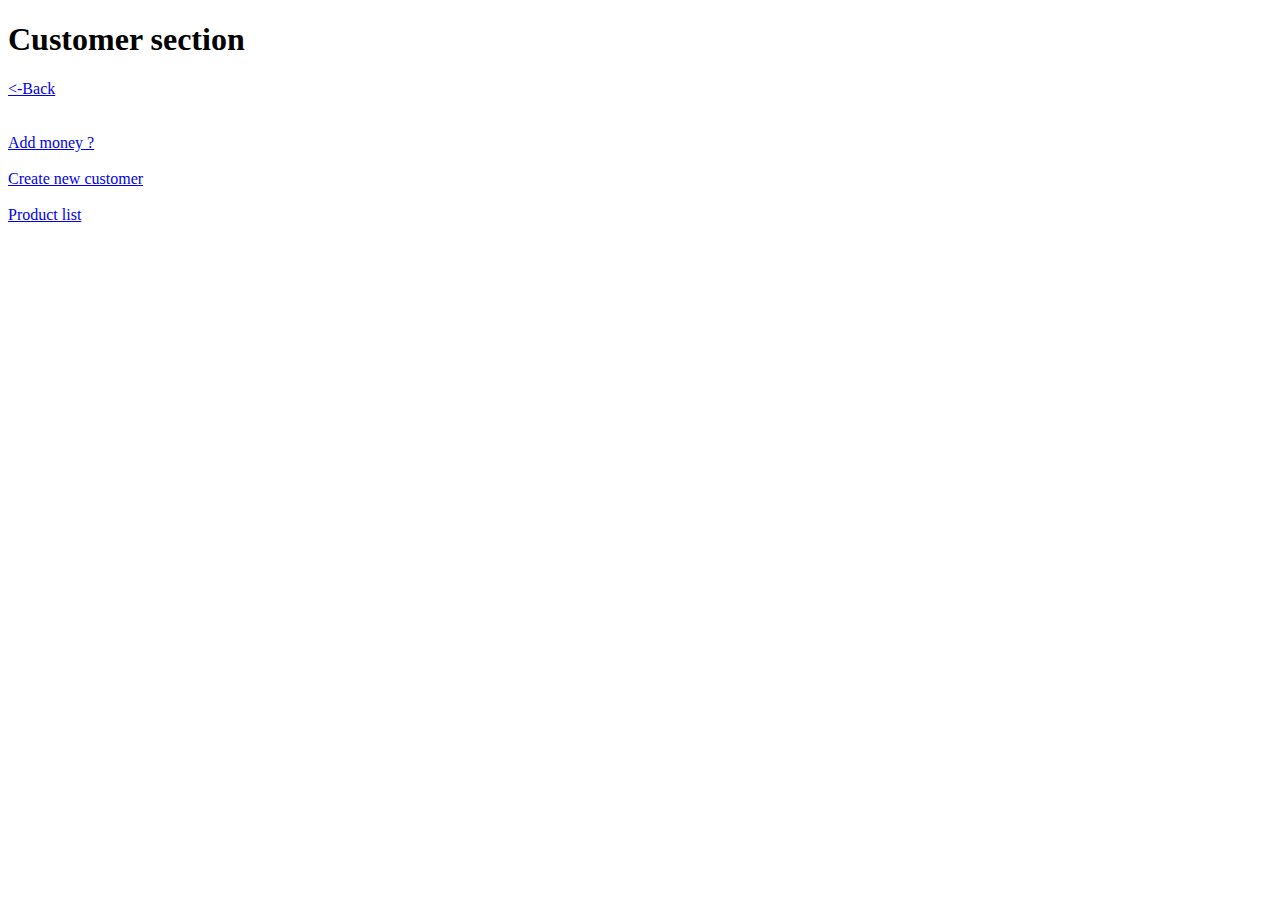
<file: customer/customer.html>
<!DOCTYPE html>
<html lang="en">
<head>
    <meta charset="UTF-8">
    <title>Title</title>
</head>
<body>
<h1>Customer section</h1>

<a href="../index.html"><-Back </a>
<br/>
<br/>
<br/>
<a href="addMoney.html">Add money ?</a>
<br/>
<br/>
<a href="newCustomer.html">Create new customer</a>
<br/>
<br/>
<a href="products.html">Product list</a>

</body>
</html>
</file>
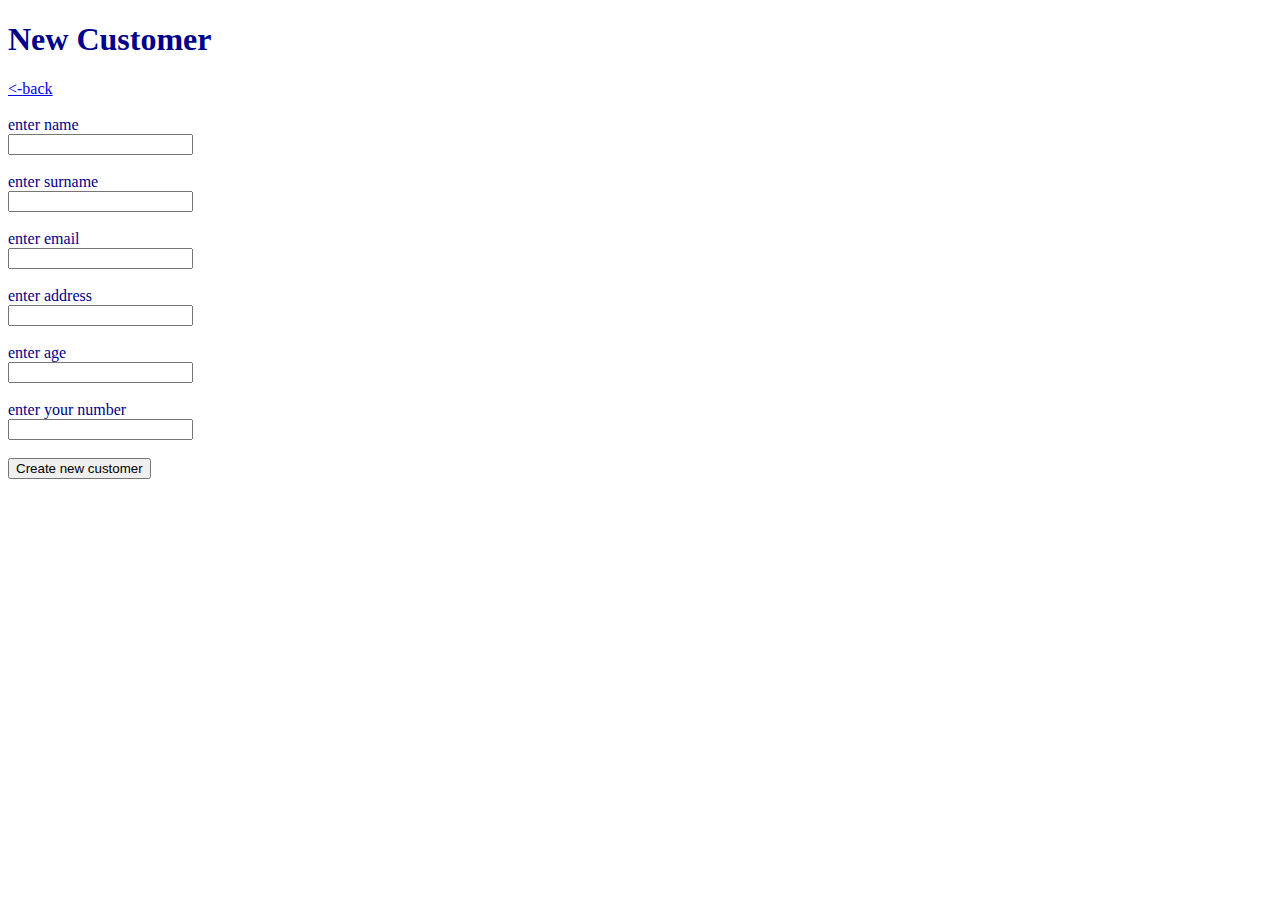
<file: customer/newCustomer.html>
<!DOCTYPE html>
<html lang="en">
<head>
    <meta charset="UTF-8">
    <title>Creation of New customer</title>

    <link rel="stylesheet" href="../style.css">
    <script src="../jquery.js"></script>

</head>

<script>

    $(document).ready(function(){

        $("#button" )
            .click(function() {
                $.ajax({
                    url: 'http://localhost:7070/customer', // url
                    type: 'post',
                    data: JSON.stringify({ //Json(Request BODY)
                        name: $("#name").val(),
                        surname: $("#surname").val(),
                        email: $("#email").val(),
                        address: $("#address").val(),
                        age: parseInt($("#age").val()),
                        phoneNumber: $("#phoneNumber").val()
                    }),
                    headers: {
                        "Content-Type": 'application/json',
                    },
                    dataType: 'json', // Ujasnuje ze posielame json
                    statusCode: {
                        201: onCustomerCreated,
                        500: onInternalError
                    }
                });
            });
    });

    function onCustomerCreated(data) {

        console.log("dosla response",data)

        const panel = $("#info-panel");

        panel.empty();
        panel.append("Customer created (your id: " + data.customerId + ")")
    }

    function onInternalError(data) {
        console.log(data)
        const panel = $("#info-panel");

        panel.empty();
        panel.append("Customer not created")
    }

</script>

</head>

<body>
<!--<br/> break -->

<h1>New Customer</h1>
<a href="customer.html"><-back</a>
<br/>
<br/>

<label for="name">enter name</label><br/>
<input id="name" type="text" name="customerId"><br/><br/>

<label for="surname">enter surname</label><br/>
<input id="surname" type="text" name="surname"><br/><br/>

<label for="email">enter email</label><br/>
<input id="email" type="text" name="email"><br/><br/>

<label for="address">enter address</label><br/>
<input id="address" type="text" name="address"><br/><br/>

<label for="age">enter age</label><br/>
<input id="age" type="number" name="age"><br/><br/>

<label for="phoneNumber">enter your number</label><br/>
<input id="phoneNumber" type="text" name="phoneNumber"><br/><br/>

<input id="button" type="button" value="Create new customer">

<p id="info-panel"></p>

</body>
</html>
</file>
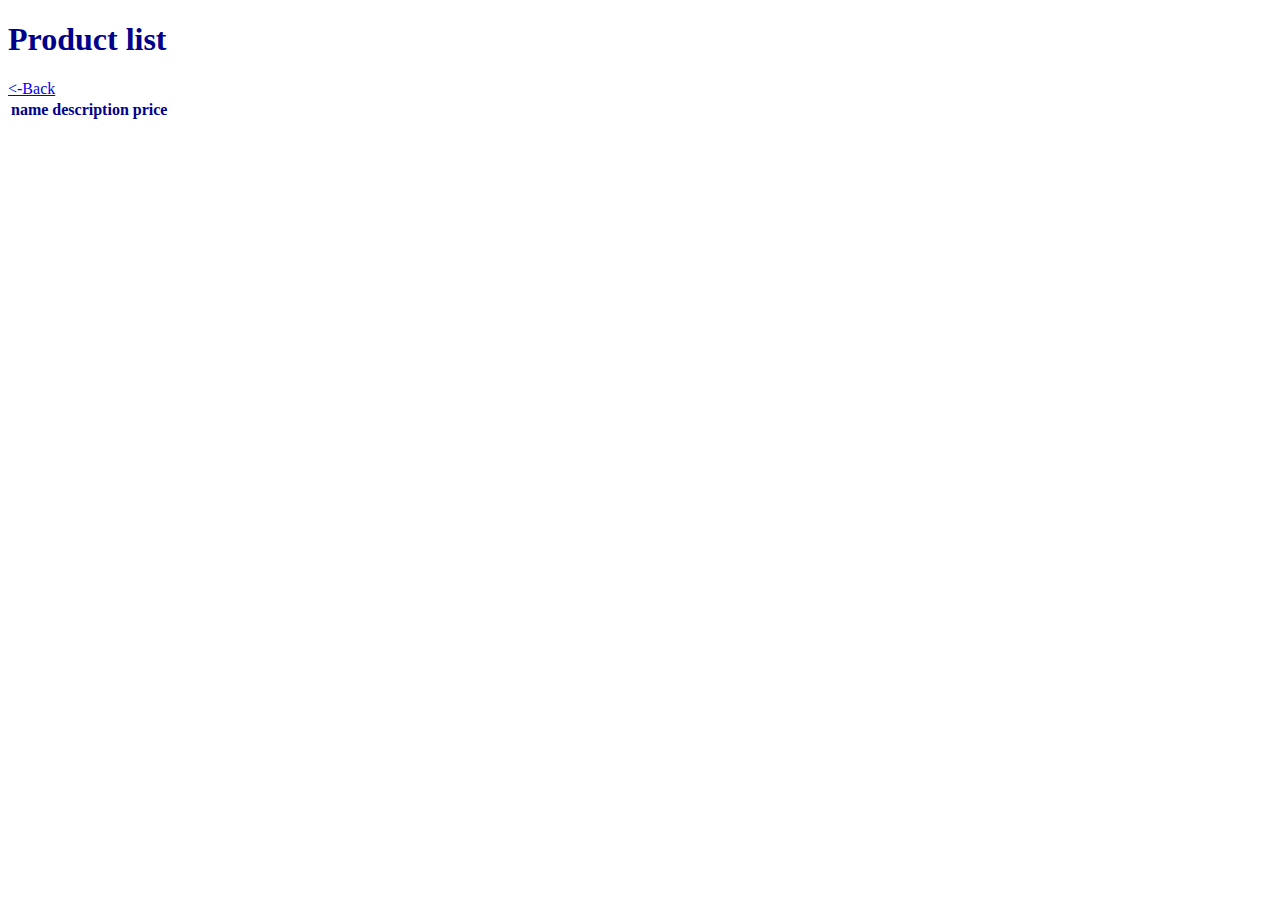
<file: customer/products.html>
<!DOCTYPE html>
<html lang="en">
<head>
    <meta charset="UTF-8">
    <title>Title</title>
    <link rel="stylesheet" href="../style.css">
    <script src="../jquery.js"></script>

    <script>

        const BASEURI = "http://localhost:7070"

        $(document).ready(function(){

            $.ajax(`${BASEURI}/product`).done(function(data){

                console.log("toto mi prislo z mojho backendu o vyrobcoch",data)

                if (data) {
                    const table = $("#products-table");
                    //Hlavicka
                    table.empty();
                    table.append('<tr><th>name</th><th>price</th></tr>')
                    //Data (riadok)
                    for(let product of data) {
                        table.append(`<tr><td onclick="onClickOnProduct(${product.id});">${product.name}</td><td>${product.price}</td></tr>`)
                    }
                }
            });
        });

        //Detail
        function onClickOnProduct(productId) {
            console.log("Detaily productId",productId)

            const detail = $("#product-detail-section");
            detail.empty();

            $.ajax(`${BASEURI}/product/${productId}`).done(function(productData){

                console.log("ja sem X data pro konkretny product",productData)

                detail.append(keyValueParagraph("Product",productData.name))
                detail.append(keyValueParagraph("Description",productData.description))
                //detail.append(keyValueParagraph("producreatedat",productData.createdAt))


                $.ajax(`${BASEURI}/merchant/${productData.merchantId}`).done(function(merchantData){

                    console.log("data pro konkretniho merchanta",merchantData)

                    // Natiahnute data od Merchanta
                    detail.append(keyValueParagraph("Merchant",merchantData.name))
                    //detail.append(keyValueParagraph("merchaaddress",merchantData.address))
                    //detail.append(keyValueParagraph("merchantemail",merchantData.email))
                    detail.append(keyValueParagraph("Available",productData.available))

                    detail.append(`<button onclick='onClickOnBuyProduct(${productData.id});'>Buy Product</button>`);
                });
            });

            console.log("toto se ukaze skor nez X")
        }

        function onClickOnBuyProduct(productId) {
            console.log("on click on buy product", productId);

            const detail = $("#product-detail-section");

            detail.append("<br/><label for='customerId'>enter your customer id</label><br/>")
            detail.append("<input id='customerId' type='number' name='customerId'><br/>")

            detail.append("<label for='quantity'>quantity</label><br/>")
            detail.append("<input id='quantity' type='number' name='quantity'><br/><br/>")

            detail.append("<input onclick='buyProduct();' id='button' type='button' value='Purchase'>")

            //kliknutim na 'buy product'
            detail.append(`<input type='hidden' id='productId' name='productId' value='${productId}'>`)

            detail.append("<p id='info-panel'></p>")

        }

        function buyProduct(){

            $.ajax({
                url: 'http://localhost:7070/shop/buy', // url
                type: 'post',
                data: JSON.stringify({ //Json(Request BODY)
                    customerId: parseInt($("#customerId").val()),
                    productId: parseInt($("#productId").val()),
                    quantity: parseInt($("#quantity").val())
                }),
                headers: {
                    "Content-Type": 'application/json',
                },
                dataType: 'json', // Ujasnuje ze posielame json
                statusCode: {
                    200: onProductBought,
                    500: onInternalError,
                    412: onPreconditionFailed
                }
            });
        }
        function onProductBought(data) {

            console.log("dosla response",data)

            const panel = $("#info-panel");

            panel.empty();
            panel.append("Product bought")
        }

        function onInternalError(err) {
            console.log("dosla err",err)

            const panel = $("#info-panel");

            panel.empty();
            panel.append("Error occured")
        }

        function onPreconditionFailed(err){

        const panel = $("#info-panel");

        panel.empty();
        panel.append("you dont have enough money or Customer ID doesnt exist")
        }

        function keyValueParagraph(key, value) {
            return `<p>${key}: ${value}</p>`
        }

    </script>
</head>
<body>
<h1>Product list</h1>

<a href="../customer/customer.html"><-Back </a>


<table id="products-table">
    <tr>
        <!--<th>id</th>
        <th>merchantId</th>-->
        <th>name</th>
        <th>description</th>
        <th>price</th>
        <!--<th>createdAt</th>-->
        <!--<th>available</th>-->
    </tr>

</table>
<div id="product-detail-section">

</div>
</body>
</html>
</file>
<file: style.css>
body {
    color:darkblue;
}
</file>
